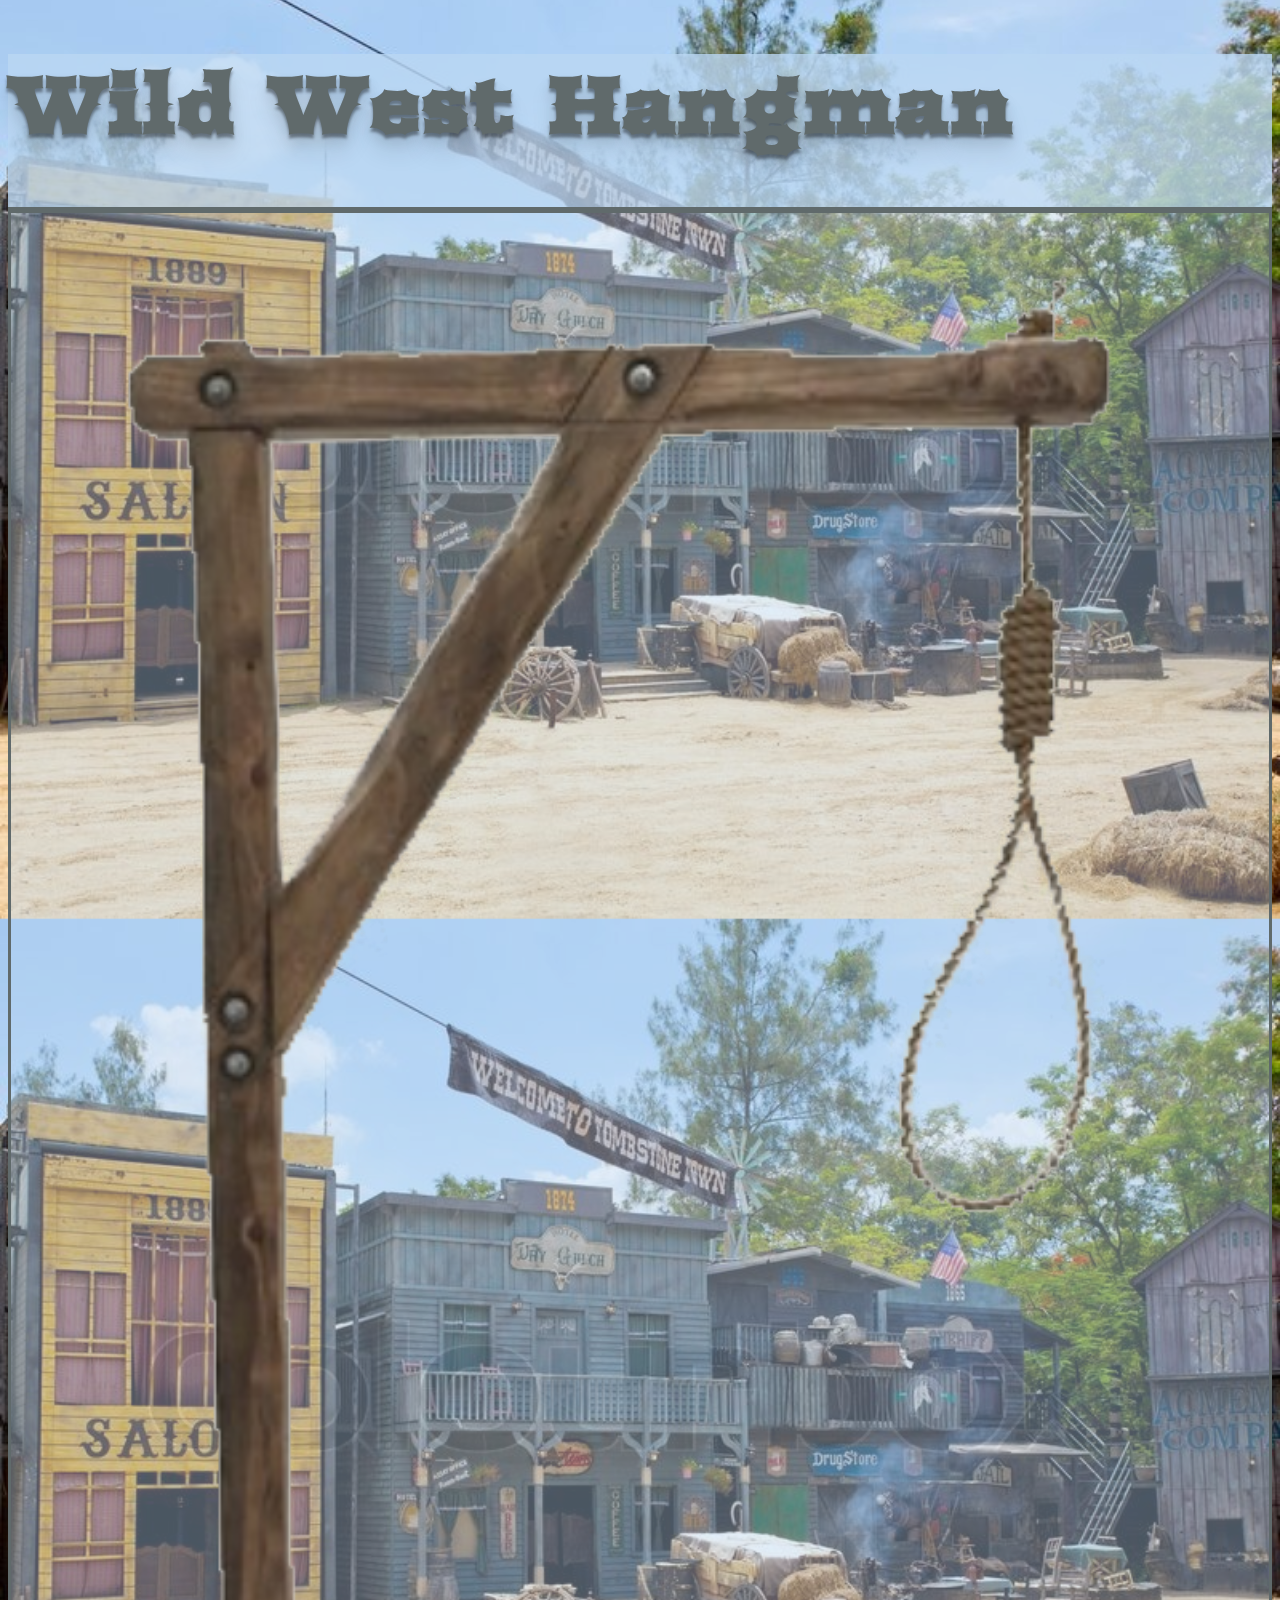
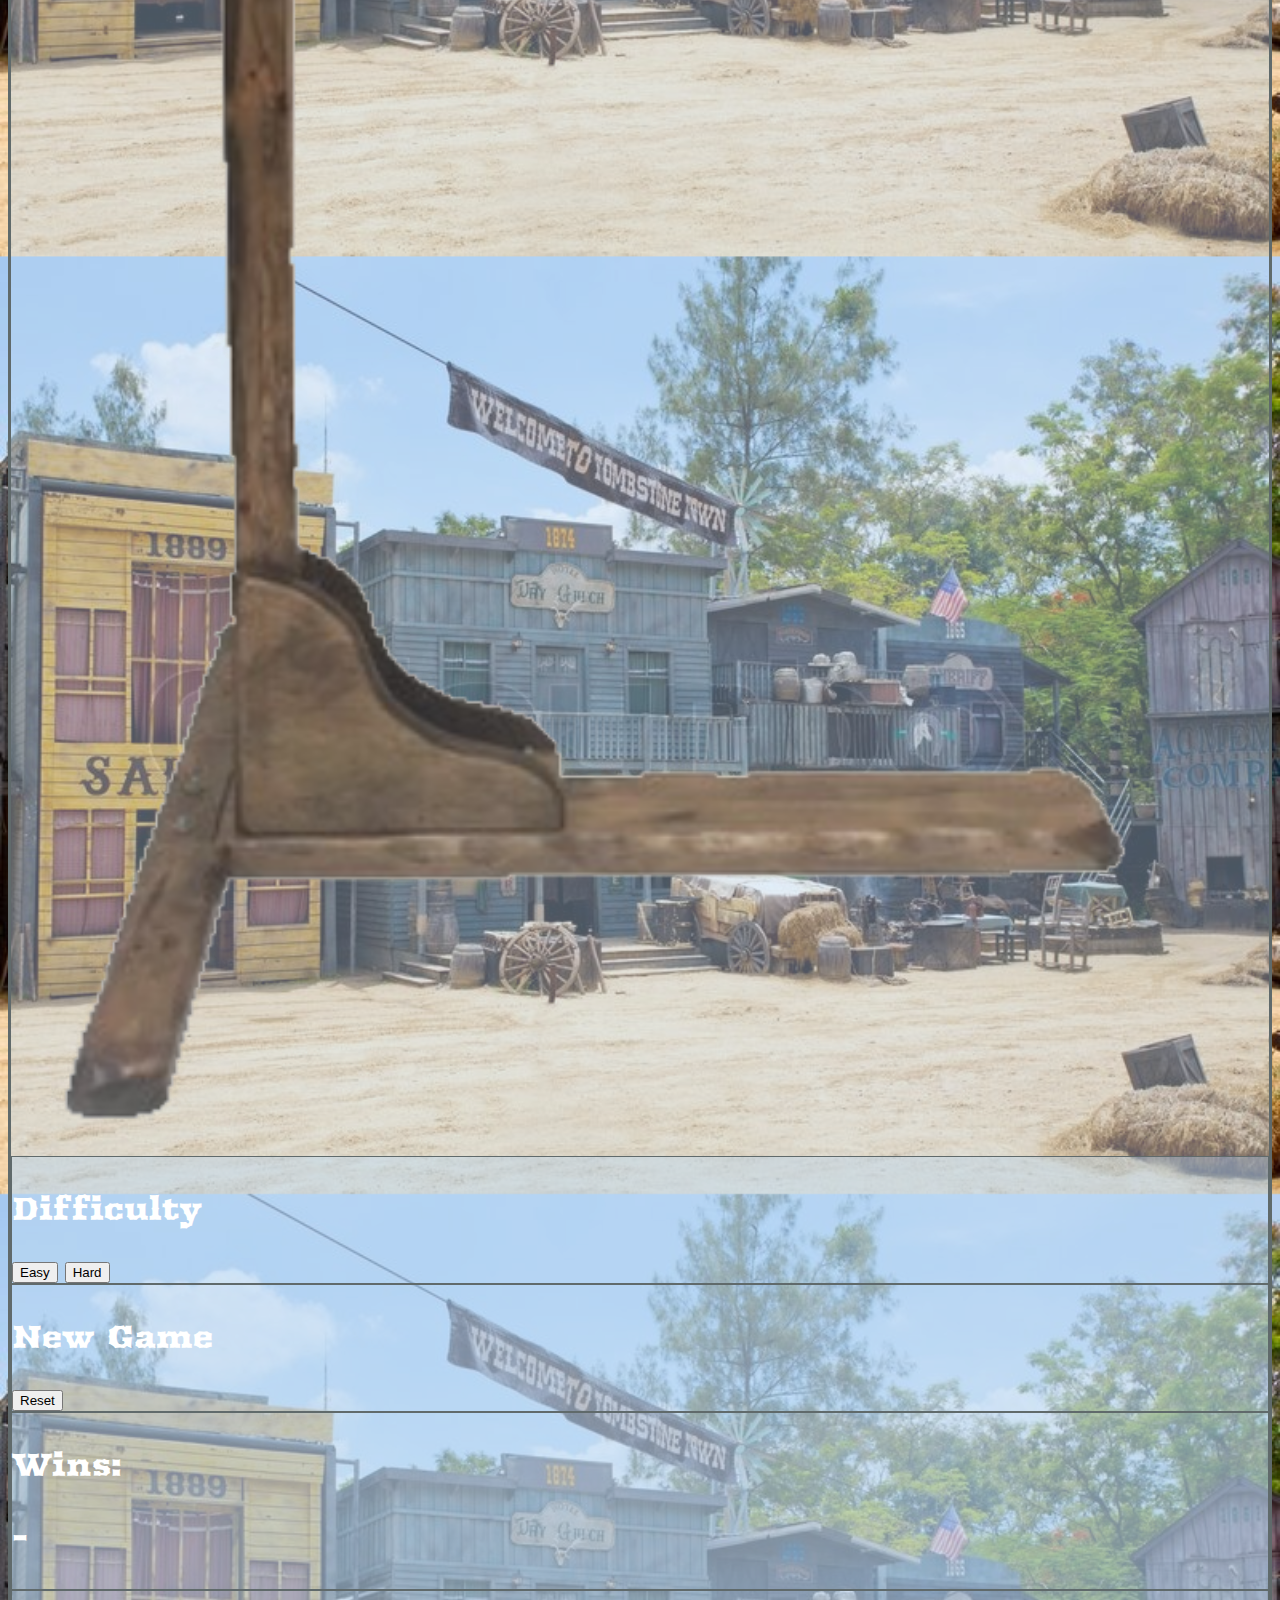
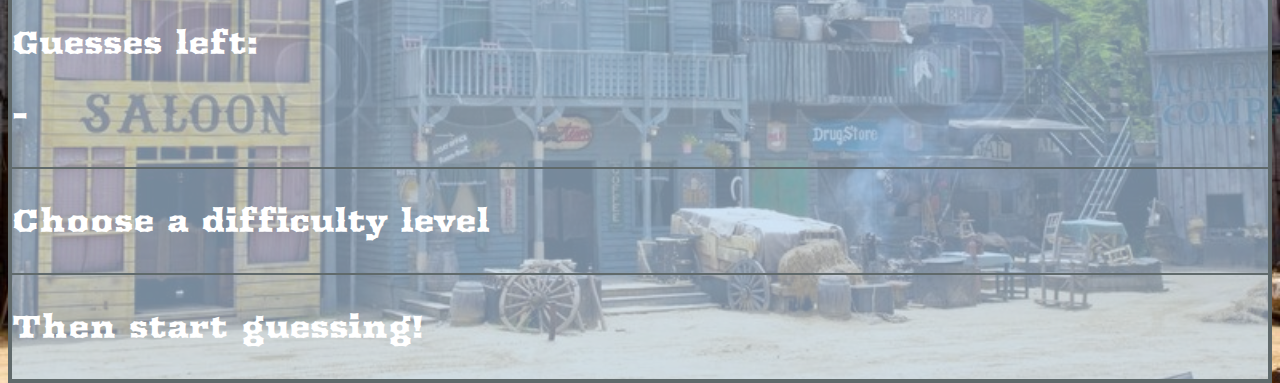
<file: index.html>
<!DOCTYPE html>
<html lang="en">

<head>
    <meta charset="UTF-8">
    <meta name="viewport" content="width=device-width, initial-scale=1.0">
    <meta http-equiv="X-UA-Compatible" content="ie=edge">
    <title>Word Guess Game</title>
    <!-- Google Fonts -->
    <link href="https://fonts.googleapis.com/css?family=Arbutus" rel="stylesheet">
    <!-- Bootstrap -->
    <link rel="stylesheet" href="https://stackpath.bootstrapcdn.com/bootstrap/4.1.3/css/bootstrap.min.css"
        integrity="sha384-MCw98/SFnGE8fJT3GXwEOngsV7Zt27NXFoaoApmYm81iuXoPkFOJwJ8ERdknLPMO" crossorigin="anonymous">
    <link rel="stylesheet" href="./src/css/style.css">
</head>

<body>
    <!-- Title -->
    <div class="jumbotron jumbotron-fluid text-center font-weight-bold">
        <div class="container">
            <h1 class="display-4">Wild West Hangman</h1>
        </div>
    </div>

    <!-- Game Board-->
    <div class="container container-fluid" id="gameBoard">
        <div class="row">
            <!-- Gallows Image-->
            <div class="col-lg-4 pb-5" id="gallows">
                <img src="./src/assets/images/gallows.png" alt="gallows">
            </div>
            <!-- Game Info -->
            <div class="col-lg-8 text-center px-0 infoContainer">
                <!-- Difficulty & New Game -->
                <div class="container">
                    <div class="row h-25">
                        <div class="card w-50">
                            <p>Difficulty</p>
                            <div class="card-body">
                                <button type="button" id="easyMode"
                                    class="btn btn-secondary difficultyMode">Easy</button>
                                <button type="button" id="hardMode"
                                    class="btn btn-secondary difficultyMode">Hard</button>
                            </div>
                        </div>
                        <div class="card w-50">
                            <p>New Game</p>
                            <div class="card-body">
                                <button type="button" id="reset" class="btn btn-secondary">Reset</button>
                            </div>
                        </div>
                    </div>
                </div>
                <!-- Wins & Guesses Left -->
                <div class="container">
                    <div class="row h-25">
                        <div class="card w-50">
                            <p class="h-25 mb-0">Wins:</p>
                            <div class="card-body">
                                <p class="card-text numbers"><span id="numberOfWins">-</span></p>
                            </div>
                        </div>
                        <div class="card w-50">
                            <p class="h-25 mb-0">Guesses left:</p>
                            <div class="card-body">
                                <p class="card-text numbers"><span id="guessesLeft">-</span></p>
                            </div>
                        </div>
                    </div>
                </div>
                <!-- Word to guess  -->
                <div class="card h-25">
                    <p id="wordToGuessHeading">Word to Guess</p>
                    <div class="card-body">
                        <p class="card-text mb-0"><span id="wordToGuess"></span></p>
                    </div>
                </div>
                <!-- Already guessed -->
                <div class="card h-25">
                    <p id="alreadyGuessedHeading">Letters already guessed</p>
                    <div class="card-body">
                        <p class="card-text mb-0"><span id="guessedLetters"></span></p>
                    </div>
                </div>
            </div>
        </div>
    </div>




    <script src="https://code.jquery.com/jquery-3.3.1.slim.min.js"
        integrity="sha384-q8i/X+965DzO0rT7abK41JStQIAqVgRVzpbzo5smXKp4YfRvH+8abtTE1Pi6jizo"
        crossorigin="anonymous"></script>
    <script src="https://cdnjs.cloudflare.com/ajax/libs/popper.js/1.14.3/umd/popper.min.js"
        integrity="sha384-ZMP7rVo3mIykV+2+9J3UJ46jBk0WLaUAdn689aCwoqbBJiSnjAK/l8WvCWPIPm49"
        crossorigin="anonymous"></script>
    <script src="https://stackpath.bootstrapcdn.com/bootstrap/4.1.3/js/bootstrap.min.js"
        integrity="sha384-ChfqqxuZUCnJSK3+MXmPNIyE6ZbWh2IMqE241rYiqJxyMiZ6OW/JmZQ5stwEULTy"
        crossorigin="anonymous"></script>
    <script src="./src/js/app.js"></script>
</body>

</html>
</file>
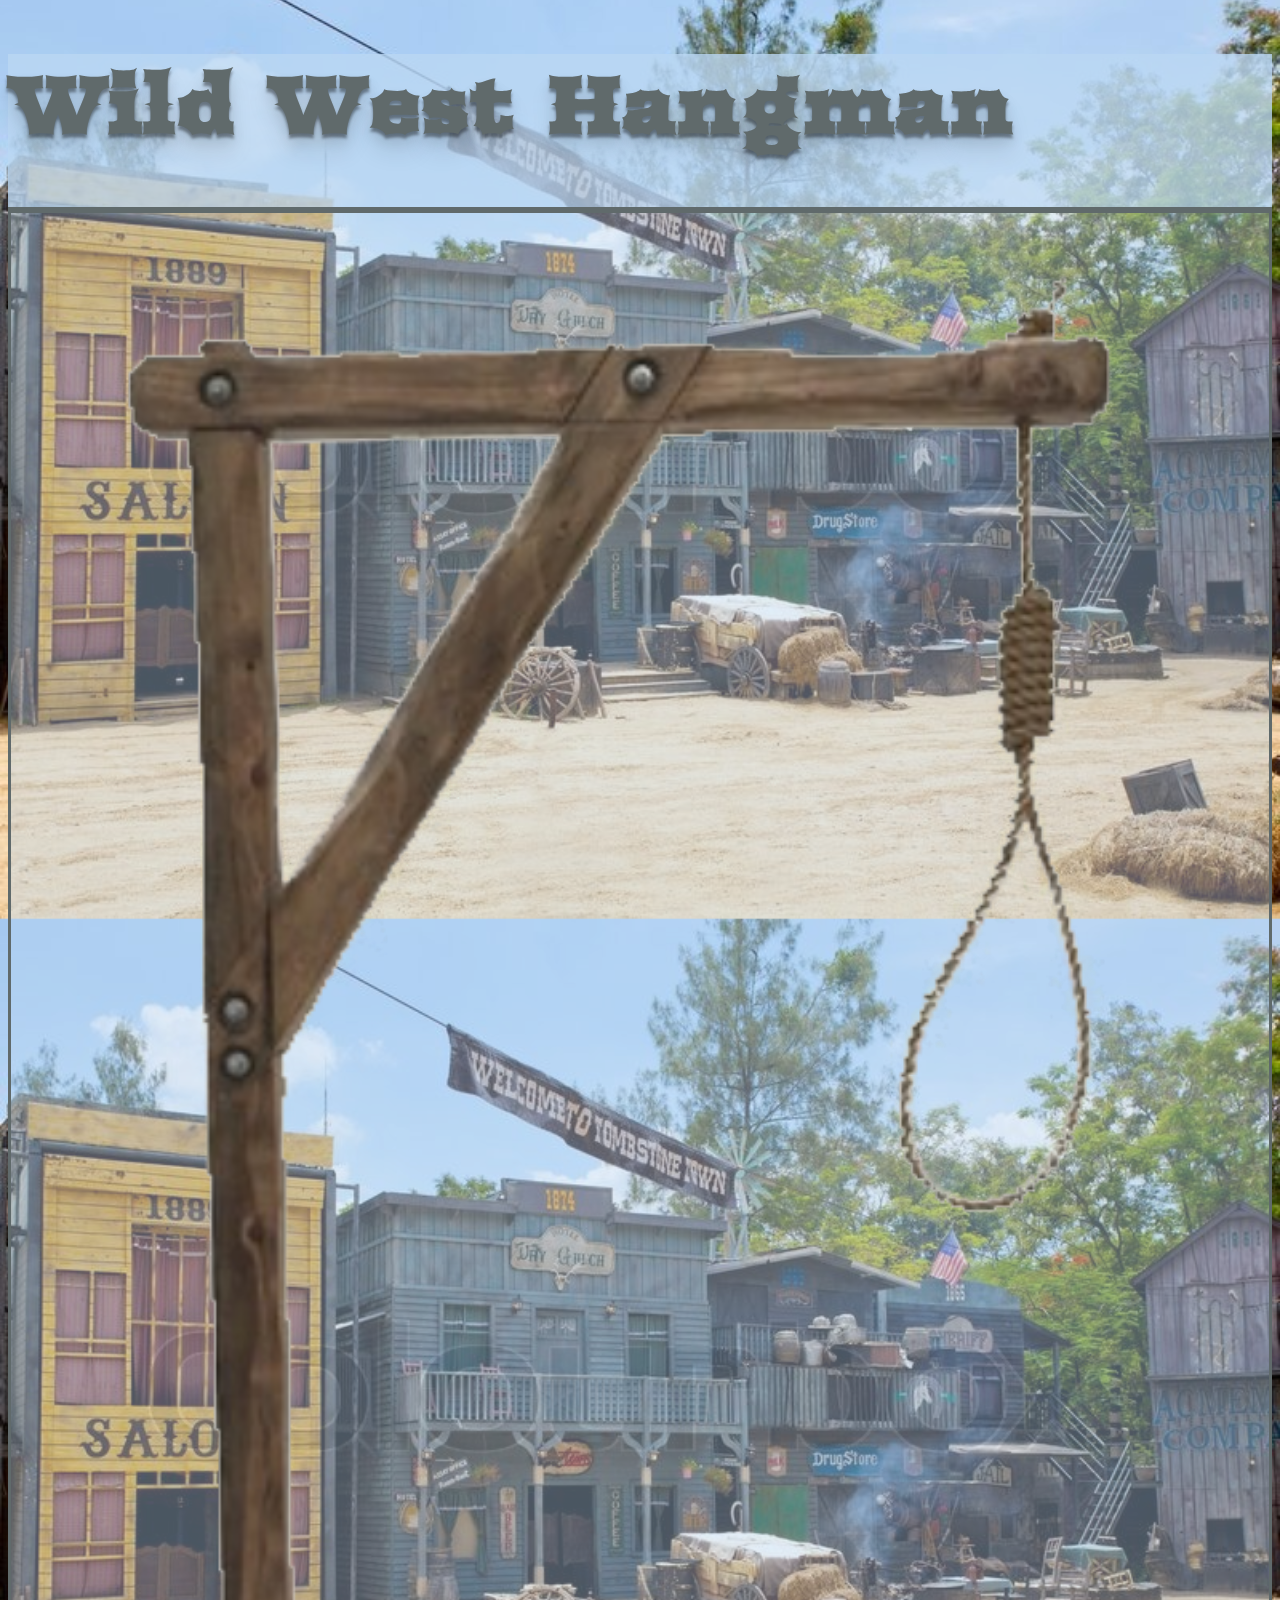
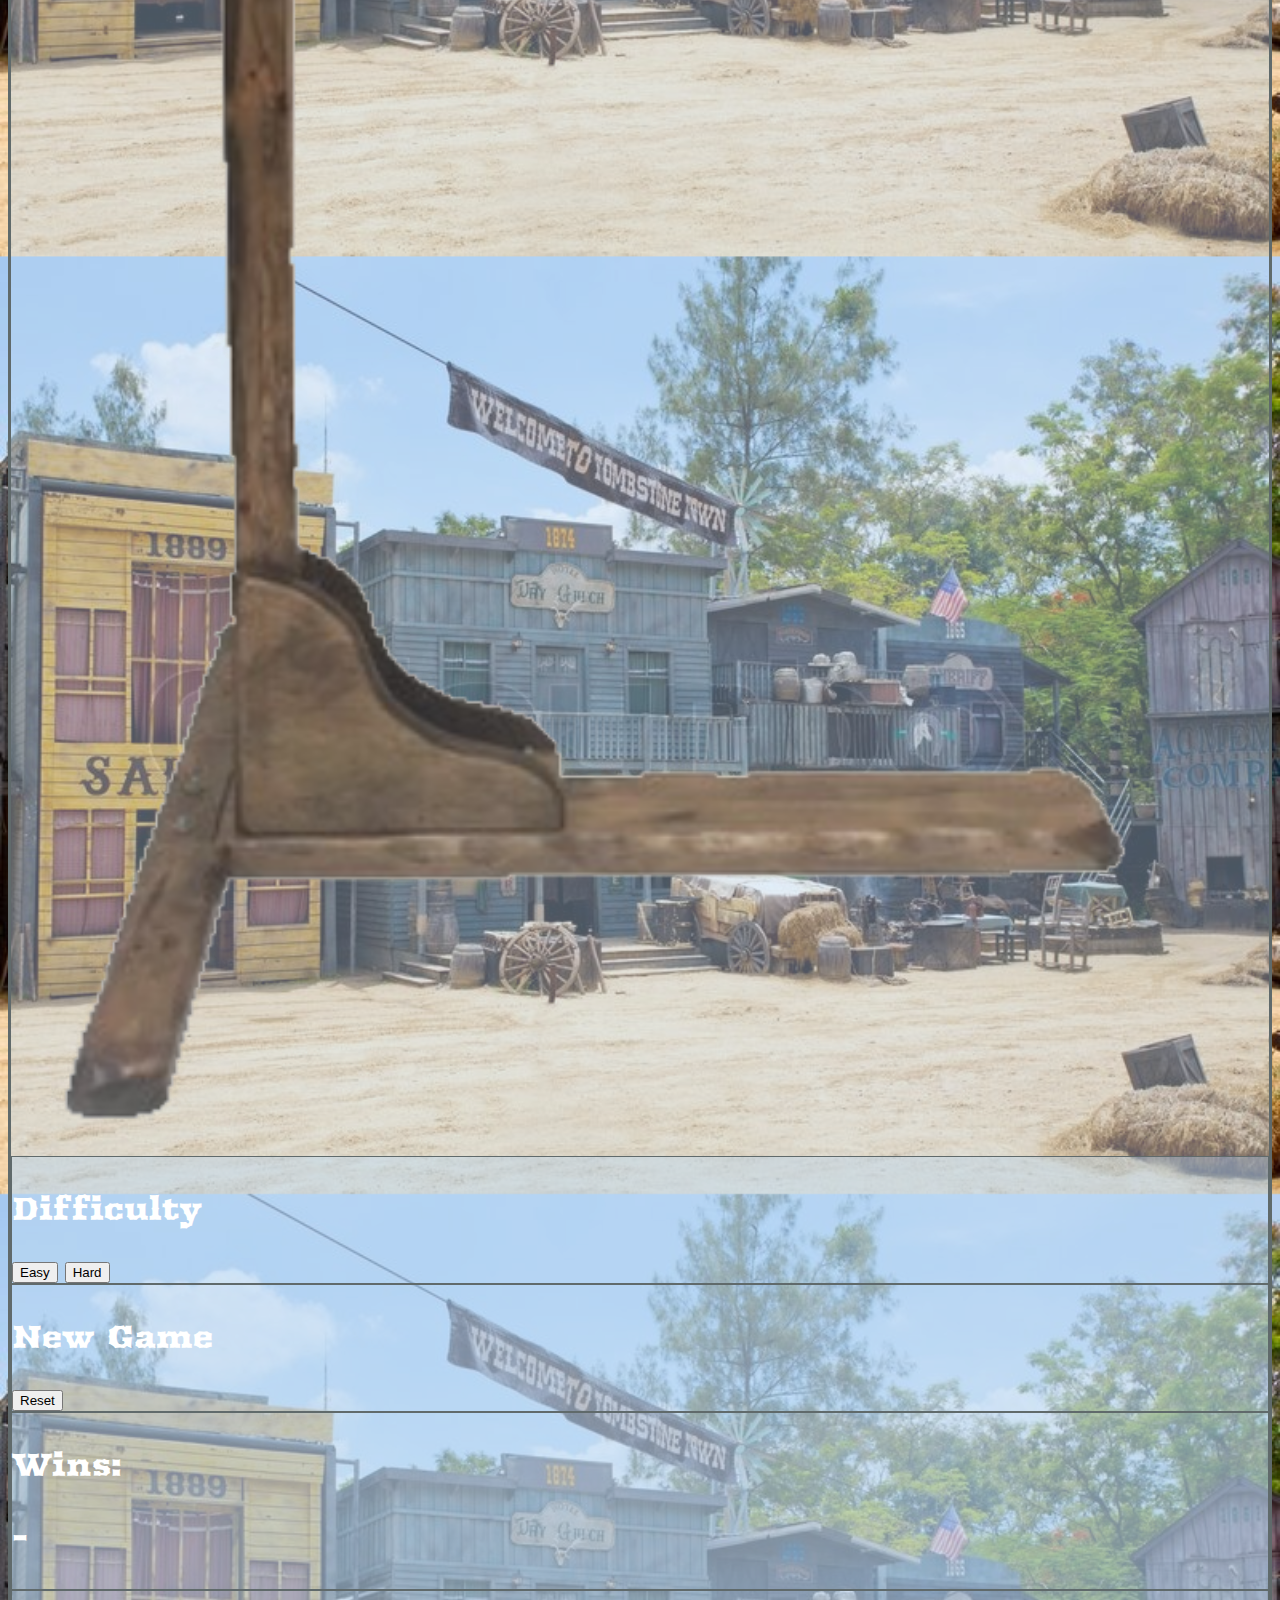
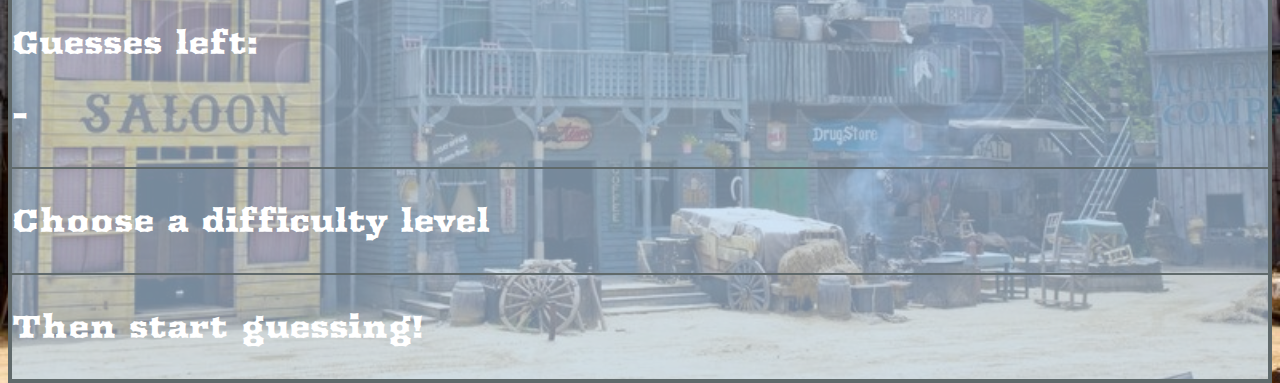
<file: src/index.html>
<!DOCTYPE html>
<html lang="en">

<head>
    <meta charset="UTF-8">
    <meta name="viewport" content="width=device-width, initial-scale=1.0">
    <meta http-equiv="X-UA-Compatible" content="ie=edge">
    <title>Word Guess Game</title>
    <!-- Google Fonts -->
    <link href="https://fonts.googleapis.com/css?family=Arbutus" rel="stylesheet">
    <!-- Bootstrap -->
    <link rel="stylesheet" href="https://stackpath.bootstrapcdn.com/bootstrap/4.1.3/css/bootstrap.min.css"
        integrity="sha384-MCw98/SFnGE8fJT3GXwEOngsV7Zt27NXFoaoApmYm81iuXoPkFOJwJ8ERdknLPMO" crossorigin="anonymous">
    <link rel="stylesheet" href="assets/css/style.css">
</head>

<body>
    <!-- Title -->
    <div class="jumbotron jumbotron-fluid text-center font-weight-bold">
        <div class="container">
            <h1 class="display-4">Wild West Hangman</h1>
        </div>
    </div>

    <!-- Game Board-->
    <div class="container container-fluid" id="gameBoard">
        <div class="row">
            <!-- Gallows Image-->
            <div class="col-lg-4 pb-5" id="gallows">
                <img src="assets/images/gallows.png" alt="gallows">
            </div>
            <!-- Game Info -->
            <div class="col-lg-8 text-center px-0 infoContainer">
                <!-- Difficulty & New Game -->
                <div class="container">
                    <div class="row h-25">
                        <div class="card w-50">
                            <p>Difficulty</p>
                            <div class="card-body">
                                <button type="button" id="easyMode"
                                    class="btn btn-secondary difficultyMode">Easy</button>
                                <button type="button" id="hardMode"
                                    class="btn btn-secondary difficultyMode">Hard</button>
                            </div>
                        </div>
                        <div class="card w-50">
                            <p>New Game</p>
                            <div class="card-body">
                                <button type="button" id="reset" class="btn btn-secondary">Reset</button>
                            </div>
                        </div>
                    </div>
                </div>
                <!-- Wins & Guesses Left -->
                <div class="container">
                    <div class="row h-25">
                        <div class="card w-50">
                            <p class="h-25 mb-0">Wins:</p>
                            <div class="card-body">
                                <p class="card-text numbers"><span id="numberOfWins">-</span></p>
                            </div>
                        </div>
                        <div class="card w-50">
                            <p class="h-25 mb-0">Guesses left:</p>
                            <div class="card-body">
                                <p class="card-text numbers"><span id="guessesLeft">-</span></p>
                            </div>
                        </div>
                    </div>
                </div>
                <!-- Word to guess  -->
                <div class="card h-25">
                    <p id="wordToGuessHeading">Word to Guess</p>
                    <div class="card-body">
                        <p class="card-text mb-0"><span id="wordToGuess"></span></p>
                    </div>
                </div>
                <!-- Already guessed -->
                <div class="card h-25">
                    <p id="alreadyGuessedHeading">Letters already guessed</p>
                    <div class="card-body">
                        <p class="card-text mb-0"><span id="guessedLetters"></span></p>
                    </div>
                </div>
            </div>
        </div>
    </div>




    <script src="https://code.jquery.com/jquery-3.3.1.slim.min.js"
        integrity="sha384-q8i/X+965DzO0rT7abK41JStQIAqVgRVzpbzo5smXKp4YfRvH+8abtTE1Pi6jizo"
        crossorigin="anonymous"></script>
    <script src="https://cdnjs.cloudflare.com/ajax/libs/popper.js/1.14.3/umd/popper.min.js"
        integrity="sha384-ZMP7rVo3mIykV+2+9J3UJ46jBk0WLaUAdn689aCwoqbBJiSnjAK/l8WvCWPIPm49"
        crossorigin="anonymous"></script>
    <script src="https://stackpath.bootstrapcdn.com/bootstrap/4.1.3/js/bootstrap.min.js"
        integrity="sha384-ChfqqxuZUCnJSK3+MXmPNIyE6ZbWh2IMqE241rYiqJxyMiZ6OW/JmZQ5stwEULTy"
        crossorigin="anonymous"></script>
    <script src="assets/js/app.js"></script>
</body>

</html>
</file>
<file: src/css/style.css>
html {
    height: 100%;
}
body {
    background-image: url(../assets/images/wild-west.jpg);
    background-size: cover;
    background-position: center;
    font-family: 'Arbutus', cursive;
}
.jumbotron {
    background-color: rgba(186, 215, 243, .8);
    border-bottom: solid rgb(96, 106, 107);
}
.jumbotron h1 {
    font-size: 5rem;
    color: rgb(96, 106, 107);
    text-shadow:  0px 4px 3px rgba(0, 0, 0, 0.4),
    0px 8px 13px rgba(0, 0, 0, 0.1),
    0px 18px 23px rgba(0, 0, 0, 0.1);
}

#gameBoard {
    background-color: rgba(186, 215, 243, .4);
    border: solid rgb(96, 106, 107);
    position: relative;
}
#gameBoard img {
    width: 100%;
}

.card {
    background-color: rgba(186, 215, 243, .4);
    border: solid 1px rgb(96, 106, 107);
}

.card p {
    font-size: 2rem;
    color: #fff;
}
.numbers {
    font-size: 4rem;
}
</file>
<file: src/assets/css/style.css>
html {
    height: 100%;
}
body {
    background-image: url(../images/wild-west.jpg);
    background-size: cover;
    background-position: center;
    font-family: 'Arbutus', cursive;
}
.jumbotron {
    background-color: rgba(186, 215, 243, .8);
    border-bottom: solid rgb(96, 106, 107);
}
.jumbotron h1 {
    font-size: 5rem;
    color: rgb(96, 106, 107);
    text-shadow:  0px 4px 3px rgba(0, 0, 0, 0.4),
    0px 8px 13px rgba(0, 0, 0, 0.1),
    0px 18px 23px rgba(0, 0, 0, 0.1);
}

#gameBoard {
    background-color: rgba(186, 215, 243, .4);
    border: solid rgb(96, 106, 107);
    position: relative;
}
#gameBoard img {
    width: 100%;
}

.card {
    background-color: rgba(186, 215, 243, .4);
    border: solid 1px rgb(96, 106, 107);
}

.card p {
    font-size: 2rem;
    color: #fff;
}
.numbers {
    font-size: 4rem;
}
</file>
